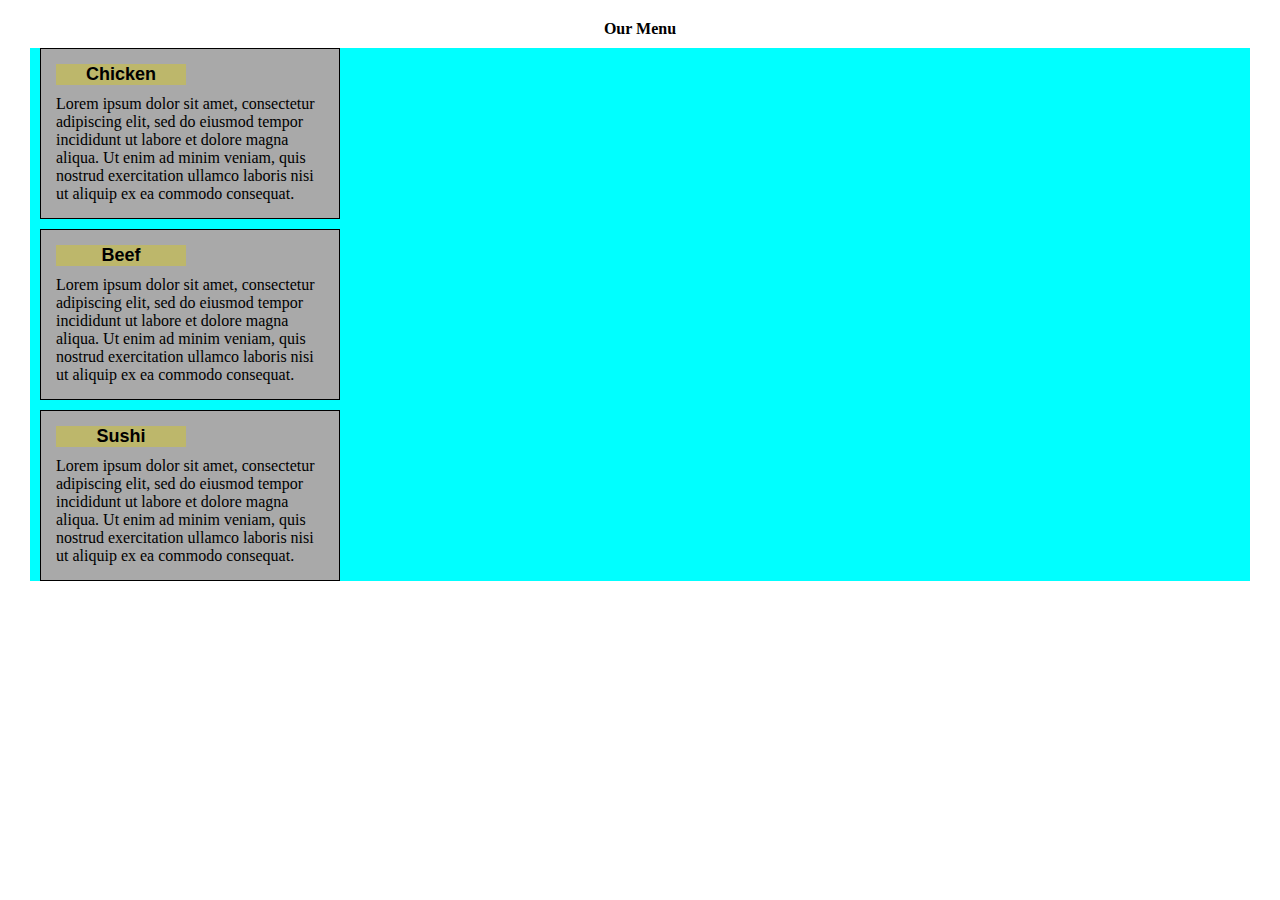
<file: mod2-solution/index.html>
<!DOCTYPE html5>
<html lang="en">
<head>
    <meta charset="UTF-8">
    <meta name="viewport" content="width=device-width, initial-scale=1.0">
    <title>Assignment Solution for Module 2</title>
    <link rel="stylesheet" href="css/style.css">
</head>
<body>
<div >
    <p id="tittle">
        Our Menu
    </p>
</div>
<div style="background-color: aqua;">
    <div class="content1">
        <p class="titulo">Chicken</p>
        <p >
            Lorem ipsum dolor sit amet, consectetur adipiscing 
            elit, sed do eiusmod tempor incididunt ut labore et 
            dolore magna aliqua. Ut enim ad minim veniam, quis 
            nostrud exercitation ullamco laboris nisi ut aliquip 
            ex ea commodo consequat.
        </p>
    </div>
    <div class="content2">
        <p class="titulo">Beef</p>
        <p>
            Lorem ipsum dolor sit amet, consectetur adipiscing 
            elit, sed do eiusmod tempor incididunt ut labore et 
            dolore magna aliqua. Ut enim ad minim veniam, quis 
            nostrud exercitation ullamco laboris nisi ut aliquip 
            ex ea commodo consequat.
        </p>
    </div>
    <div class="content3">
        <p class="titulo">Sushi</p>
        <p >
            Lorem ipsum dolor sit amet, consectetur adipiscing 
            elit, sed do eiusmod tempor incididunt ut labore et 
            dolore magna aliqua. Ut enim ad minim veniam, quis 
            nostrud exercitation ullamco laboris nisi ut aliquip 
            ex ea commodo consequat.
        </p>
    </div>
</div>
</body>
</html>
</file>
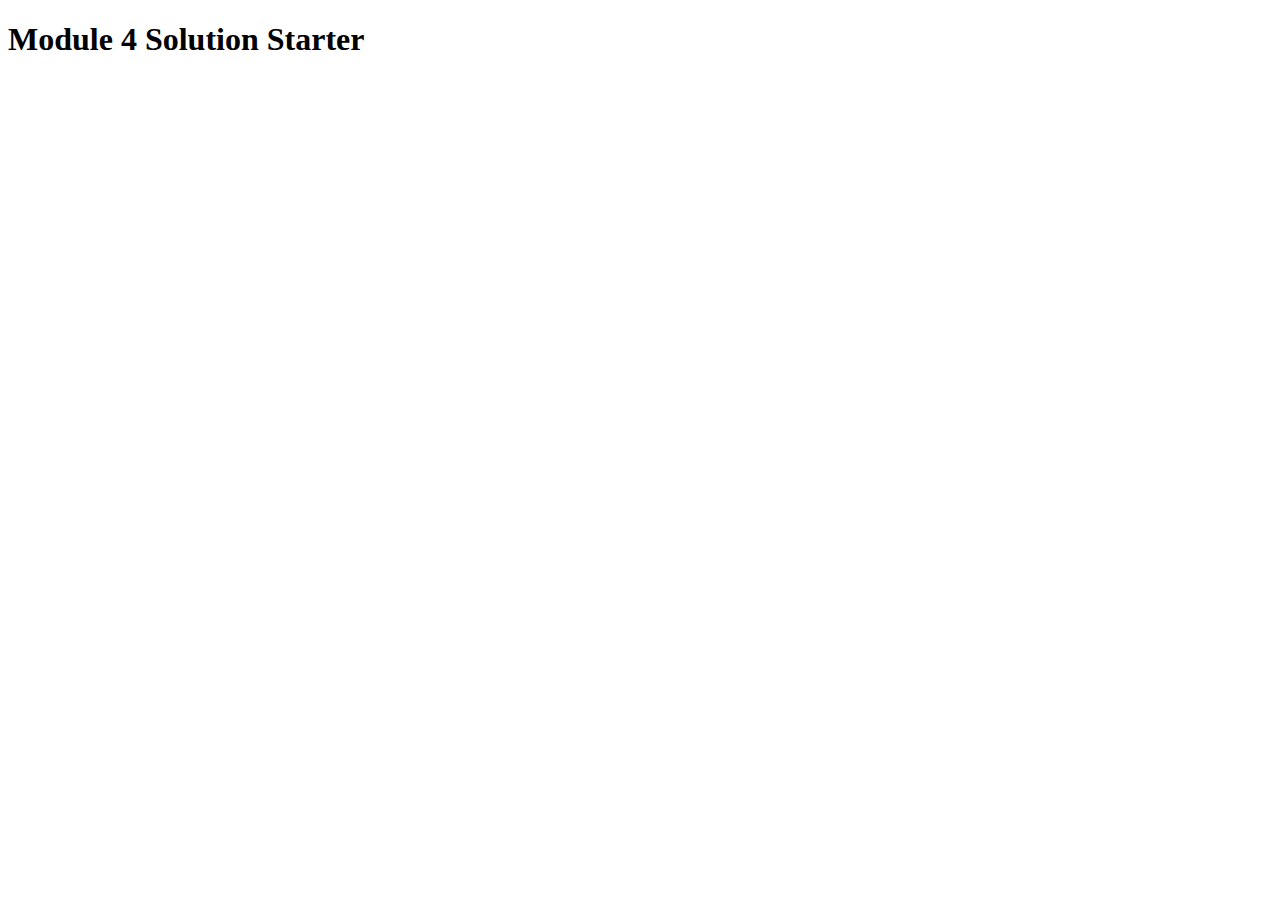
<file: mod4-solution/index.html>
<!DOCTYPE html>
<html>
<head>
  <meta charset="utf-8">
  <title>Module 4 Solution Starter</title>
  <script>
    var names = []; // DO NOT REMOVE
  </script>
  <script src="SpeakHello.js"></script>
  <script src="SpeakGoodBye.js"></script>
  <script src="script.js"></script>
</head>
<body>
  <h1>Module 4 Solution Starter</h1>
</body>
</html>
</file>
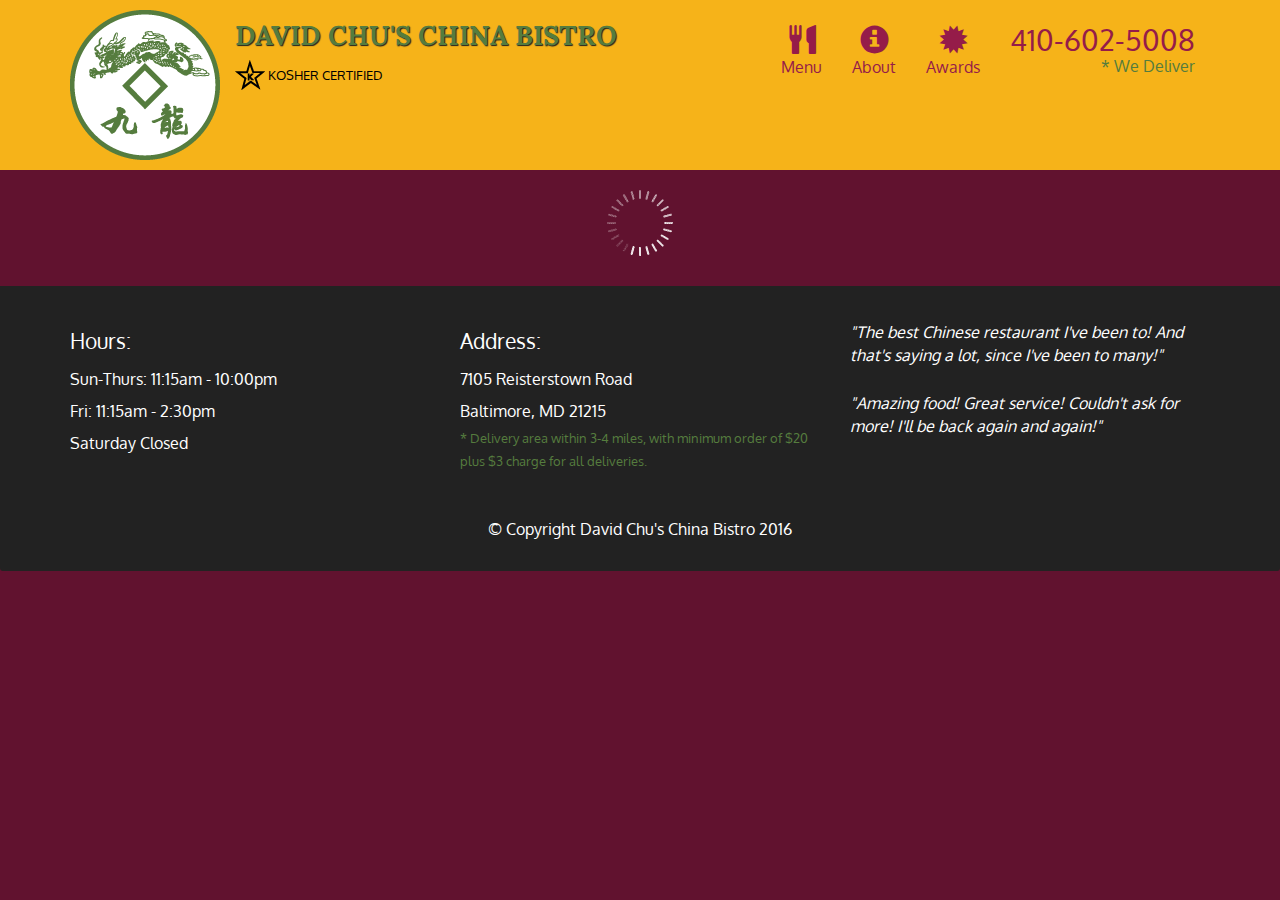
<file: mod5-solution/index.html>
<!doctype html>
<html lang="en">
  <head>
    <meta charset="utf-8">
    <meta http-equiv="X-UA-Compatible" content="IE=edge">
    <meta name="viewport" content="width=device-width, initial-scale=1">
    <title>David Chu's China Bistro</title>
    <link rel="stylesheet" href="css/bootstrap.min.css">
    <link rel="stylesheet" href="css/styles.css">
    <link href='https://fonts.googleapis.com/css?family=Oxygen:400,300,700' rel='stylesheet' type='text/css'>
    <link href='https://fonts.googleapis.com/css?family=Lora' rel='stylesheet' type='text/css'>
  </head>
<body>
  <header>
    <nav id="header-nav" class="navbar navbar-default">
      <div class="container">
        <div class="navbar-header">
          <a href="index.html" class="pull-left visible-md visible-lg">
            <div id="logo-img" alt="Logo image"></div>
          </a>

          <div class="navbar-brand">
            <a href="index.html"><h1>David Chu's China Bistro</h1></a>
            <p>
              <img src="images/star-k-logo.png" alt="Kosher certification">
              <span>Kosher Certified</span>
            </p>
          </div>

          <button id="navbarToggle" type="button" class="navbar-toggle collapsed" data-toggle="collapse" data-target="#collapsable-nav" aria-expanded="false">
            <span class="sr-only">Toggle navigation</span>
            <span class="icon-bar"></span>
            <span class="icon-bar"></span>
            <span class="icon-bar"></span>
          </button>
        </div>
        
        <div id="collapsable-nav" class="collapse navbar-collapse">
           <ul id="nav-list" class="nav navbar-nav navbar-right">
            <li id="navHomeButton" class="visible-xs active">
              <a href="index.html">
                <span class="glyphicon glyphicon-home"></span> Home</a>
            </li>
            <li id="navMenuButton">
              <a href="#" onclick="$dc.loadMenuCategories();">
                <span class="glyphicon glyphicon-cutlery"></span><br class="hidden-xs"> Menu</a>
            </li>
            <li>
              <a href="#">
                <span class="glyphicon glyphicon-info-sign"></span><br class="hidden-xs"> About</a>
            </li>
            <li>
              <a href="#">
                <span class="glyphicon glyphicon-certificate"></span><br class="hidden-xs"> Awards</a>
            </li>
            <li id="phone" class="hidden-xs">
              <a href="tel:410-602-5008">
                <span>410-602-5008</span></a><div>* We Deliver</div>
            </li>
          </ul><!-- #nav-list -->
        </div><!-- .collapse .navbar-collapse -->
      </div><!-- .container -->
    </nav><!-- #header-nav -->
  </header>

  <div id="call-btn" class="visible-xs">
    <a class="btn" href="tel:410-602-5008">
    <span class="glyphicon glyphicon-earphone"></span>
    410-602-5008
    </a>
  </div>
  <div id="xs-deliver" class="text-center visible-xs">* We Deliver</div>

  <div id="main-content" class="container"></div>

  <footer class="panel-footer">
    <div class="container">
      <div class="row">
        <section id="hours" class="col-sm-4">
          <span>Hours:</span><br>
          Sun-Thurs: 11:15am - 10:00pm<br>
          Fri: 11:15am - 2:30pm<br>
          Saturday Closed
          <hr class="visible-xs">
        </section>
        <section id="address" class="col-sm-4">
          <span>Address:</span><br>
          7105 Reisterstown Road<br>
          Baltimore, MD 21215
          <p>* Delivery area within 3-4 miles, with minimum order of $20 plus $3 charge for all deliveries.</p>
          <hr class="visible-xs">
        </section>
        <section id="testimonials" class="col-sm-4">
          <p>"The best Chinese restaurant I've been to! And that's saying a lot, since I've been to many!"</p>
          <p>"Amazing food! Great service! Couldn't ask for more! I'll be back again and again!"</p>
        </section>
      </div>
      <div class="text-center">&copy; Copyright David Chu's China Bistro 2016</div>
    </div>
  </footer>

  <!-- jQuery (Bootstrap JS plugins depend on it) -->
  <script src="js/jquery-2.1.4.min.js"></script>
  <script src="js/bootstrap.min.js"></script>
  <script src="js/ajax-utils.js"></script>
  <script src="js/script.js"></script>
</body>
</html>
</file>
<file: mod2-solution/css/style.css>
*{
    box-sizing: border-box;
    margin: 10px;
}
.content1{
    background-color: darkgray;
    padding: 5px;
    border: 1px solid black;
    width: 300px;
}
.content2{
    background-color: darkgray;
    padding: 5px;
    border: 1px solid black;
    width: 300px;
}
.content3{
    background-color: darkgray;
    padding: 5px;
    border: 1px solid black;
    width: 300px;
}

.titulo{
    background-color: darkkhaki;
    font-family: Arial, Helvetica, sans-serif;
    color: #000000;
    font-weight: bold;
    font-size: 18px;
    text-transform: capitalize;
    text-align: center; 
    width: 130px;
    position: right;
}


#tittle{
    text-align: center;
    font-size: 36px 75%;
    font-weight: bold;
}
</file>
<file: mod5-solution/css/styles.css>
body {
  font-size: 16px;
  color: #fff;
  background-color: #61122f;
  font-family: 'Oxygen', sans-serif;
}

/** HEADER **/
#header-nav {
  background-color: #f6b319;
  border-radius: 0;
  border: 0;
}

#logo-img {
  background: url('../images/restaurant-logo_large.png') no-repeat;
  width: 150px;
  height: 150px;
  margin: 10px 15px 10px 0;
}

.navbar-brand {
  padding-top: 25px;
}
.navbar-brand h1 { /* Restaurant name */
  font-family: 'Lora', serif;
  color: #557c3e;
  font-size: 1.5em;
  text-transform: uppercase;
  font-weight: bold;
  text-shadow: 1px 1px 1px #222;
  margin-top: 0;
  margin-bottom: 0;
  line-height: .75;
}
.navbar-brand a:hover, .navbar-brand a:focus {
  text-decoration: none;
}
.navbar-brand p { /* Kosher cert */
  color: #000;
  text-transform: uppercase;
  font-size: .7em;
  margin-top: 15px;
}
.navbar-brand p span { /* Star-K */
  vertical-align: middle;
}

#nav-list {
  margin-top: 10px;
}
#nav-list a {
  color: #951C49;
  text-align: center;
}
#nav-list a:hover {
  background: #E7E7E7;
}
#nav-list a span {
  font-size: 1.8em;
}

#phone {
  margin-top: 5px;
}
#phone a { /* Phone number */
  text-align: right;
  padding-bottom: 0;
}
#phone div { /* We Deliver */
  color: #557c3e;
  text-align: right;
  padding-right: 15px;
}

.navbar-header button.navbar-toggle, .navbar-header .icon-bar {
  border: 1px solid #61122f;
}
.navbar-header button.navbar-toggle {
  clear: both;
  margin-top: -30px;
}
/* END HEADER */

/* FOOTER */
.panel-footer {
  margin-top: 30px;
  padding-top: 35px;
  padding-bottom: 30px;
  background-color: #222;
  border-top: 0;
}
.panel-footer div.row {
  margin-bottom: 35px;
}
#hours, #address {
  line-height: 2;
}
#hours > span, #address > span {
  font-size: 1.3em;
}
#address p {
  color: #557c3e;
  font-size: .8em;
  line-height: 1.8;
}
#testimonials {
  font-style: italic;
}
#testimonials p:nth-child(2) {
  margin-top: 25px;
}
/* END FOOTER */



/* HOME PAGE */
.container .jumbotron {
  box-shadow: 0 0 50px #3F0C1F;
  border: 2px solid #3F0C1F;
}

#menu-tile, #specials-tile, #map-tile {
  height: 250px;
  width: 100%;
  margin-bottom: 15px;
  position: relative;
  border: 2px solid #3F0C1F;
  overflow: hidden;
}
#menu-tile:hover, #specials-tile:hover, #map-tile:hover {
  box-shadow: 0 1px 5px 1px #cccccc;
}
#menu-tile {
  background: url('../images/menu-tile.jpg') no-repeat;
  background-position: center;
}
#specials-tile {
  background: url('../images/specials-tile.jpg') no-repeat;
  background-position: center;
}
#menu-tile span, #specials-tile span, #map-tile span {
  position: absolute;
  bottom: 0;
  right: 0;
  width: 100%;
  text-align: center;
  font-size: 1.6em;
  text-transform: uppercase;
  background-color: #000;
  color: #fff;
  opacity: .8;
}
/* END HOME PAGE */

/* MENU CATEGORIES PAGE */
.category-tile { 
  position: relative;
  border: 2px solid #3F0C1F;
  overflow: hidden;
  width: 200px;
  height: 200px;
  margin: 0 auto 15px;
}
.category-tile span {
  position: absolute;
  bottom: 0;
  right: 0;
  width: 100%;
  text-align: center;
  font-size: 1.2em;
  text-transform: uppercase;
  background-color: #000;
  color: #fff;
  opacity: .8;
}
.category-tile:hover {
  box-shadow: 0 1px 5px 1px #cccccc;
}

#menu-categories-title + div {
  margin-bottom: 50px;
}
/* END MENU CATEGORIES PAGE */

/* SINGLE CATEGORY PAGE */
.menu-item-tile {
  margin-bottom: 25px;
}
.menu-item-tile hr {
  width: 80%;
}
.menu-item-tile .menu-item-price {
  font-size: 1.1em;
  text-align: right;
  margin-top: -15px;
  margin-right: -15px;
}
.menu-item-tile .menu-item-price span {
  font-size: .6em;
}
.menu-item-photo {
  position: relative;
  border: 2px solid #3F0C1F; 
  overflow: hidden;
  padding: 0;
  margin-right: -15px;
  margin-left: auto;
  margin-bottom: 20px;
  max-width: 250px;
}
.menu-item-photo div {
  position: absolute;
  bottom: 0;
  right: 0;
  width: 80px;
  background-color: #557c3e;
  text-align: center;
}
.menu-item-description {
  padding-right: 30px;
}
h3.menu-item-title {
  margin: 0 0 10px;
}
.menu-item-details {
  font-size: .9em;
  font-style: italic;
}
/* END SINGLE CATEGORY PAGE */


/********** Large devices only **********/
@media (min-width: 1200px) {
  .container .jumbotron {
    background: url('../images/jumbotron_1200.jpg') no-repeat;
    height: 675px;
  }
}

/********** Medium devices only **********/
@media (min-width: 992px) and (max-width: 1199px) {
  /* Header */
  #logo-img {
    background: url('../images/restaurant-logo_medium.png') no-repeat;
    width: 100px;
    height: 100px;
    margin: 5px 5px 5px 0;
  }
  /* End Header */

  /* Home Page */
  .container .jumbotron {
    background: url('../images/jumbotron_992.jpg') no-repeat;
    height: 558px;
  }
  /* End Home Page */
}

/********** Small devices only **********/
@media (min-width: 768px) and (max-width: 991px) {
  /* Home Page */
  .container .jumbotron {
    background: url('../images/jumbotron_768.jpg') no-repeat;
    height: 432px;
  }
  /* End Home Page */
}

/********** Extra small devices only **********/
@media (max-width: 767px) {
  /* Header */
  .navbar-brand {
    padding-top: 10px;
    height: 80px;
  }
  .navbar-brand h1 { /* Restaurant name */
    padding-top: 10px;
    font-size: 5vw; /* 1vw = 1% of viewport width */
  }
  .navbar-brand p { /* Kosher cert */
    font-size: .6em;
    margin-top: 12px;
  }
  .navbar-brand p img { /* Star-K */
    height: 20px;
  }

  #collapsable-nav a { /* Collapsed nav menu text */
    font-size: 1.2em;
  }
  #collapsable-nav a span { /* Collapsed nav menu glyph */
    font-size: 1em;
    margin-right: 5px;
  }

  #call-btn > a {
    font-size: 1.5em;
    display: block;
    margin: 0 20px;
    padding: 10px;
    border: 2px solid #fff;
    background-color: #f6b319;
    color: #951c49;
  }
  #xs-deliver {
    margin-top: 5px;
    font-size: .7em;
    letter-spacing: .1em;
    text-transform: uppercase;
  }
  /* End Header */

  /* Footer */
  .panel-footer section {
    margin-bottom: 30px;
    text-align: center;
  }
  .panel-footer section:nth-child(3) {
    margin-bottom: 0; /* margin already exists on the whole row */
  }
  .panel-footer section hr {
    width: 50%;
  }
  /* End Footer */

  /* Home Page */
  .container .jumbotron {
    margin-top: 30px;
    padding: 0;
  }
  #menu-tile, #specials-tile {
    width: 360px;
    margin: 0 auto 15px;
  }

  .menu-item-photo {
    margin-right: auto;
  }
  .menu-item-tile .menu-item-price {
    text-align: center;
  }
  .menu-item-description {
    text-align: center;;
  }
}


/********** Super extra small devices Only :-) (e.g., iPhone 4) **********/
@media (max-width: 479px) {
  /* Header */
  .navbar-brand h1 { /* Restaurant name */
    padding-top: 5px;
    font-size: 6vw;
  }
  /* End Header */
  
  /* Home page */
  #menu-tile, #specials-tile {
    width: 280px;
    margin: 0 auto 15px;
  }

  .col-xxs-12 {
    position: relative;
    min-height: 1px;
    padding-right: 15px;
    padding-left: 15px;
    float: left;
    width: 100%;
  }
}
</file>
